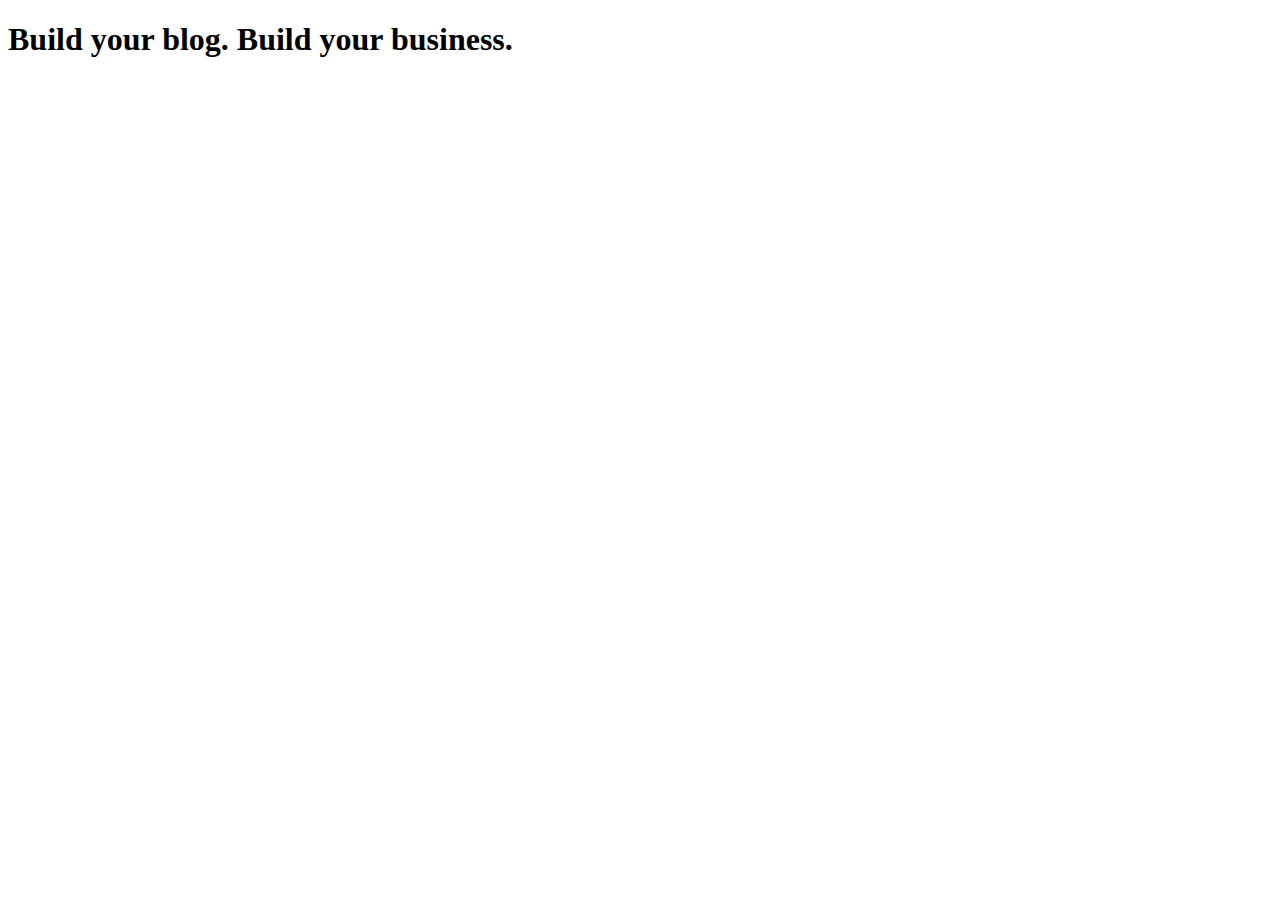
<file: matcha/index.html>
<!DOCTYPE html>
<html>
  <head>
    <!-- Aquí va información importante pero no visible dentro del navegador -->
    <title>Matcha</title>
  </head>
    <!-- Esto es lo que se verá en el navegador web -->
    <h1>Build your blog. Build your business.</h1>
</html>
</file>
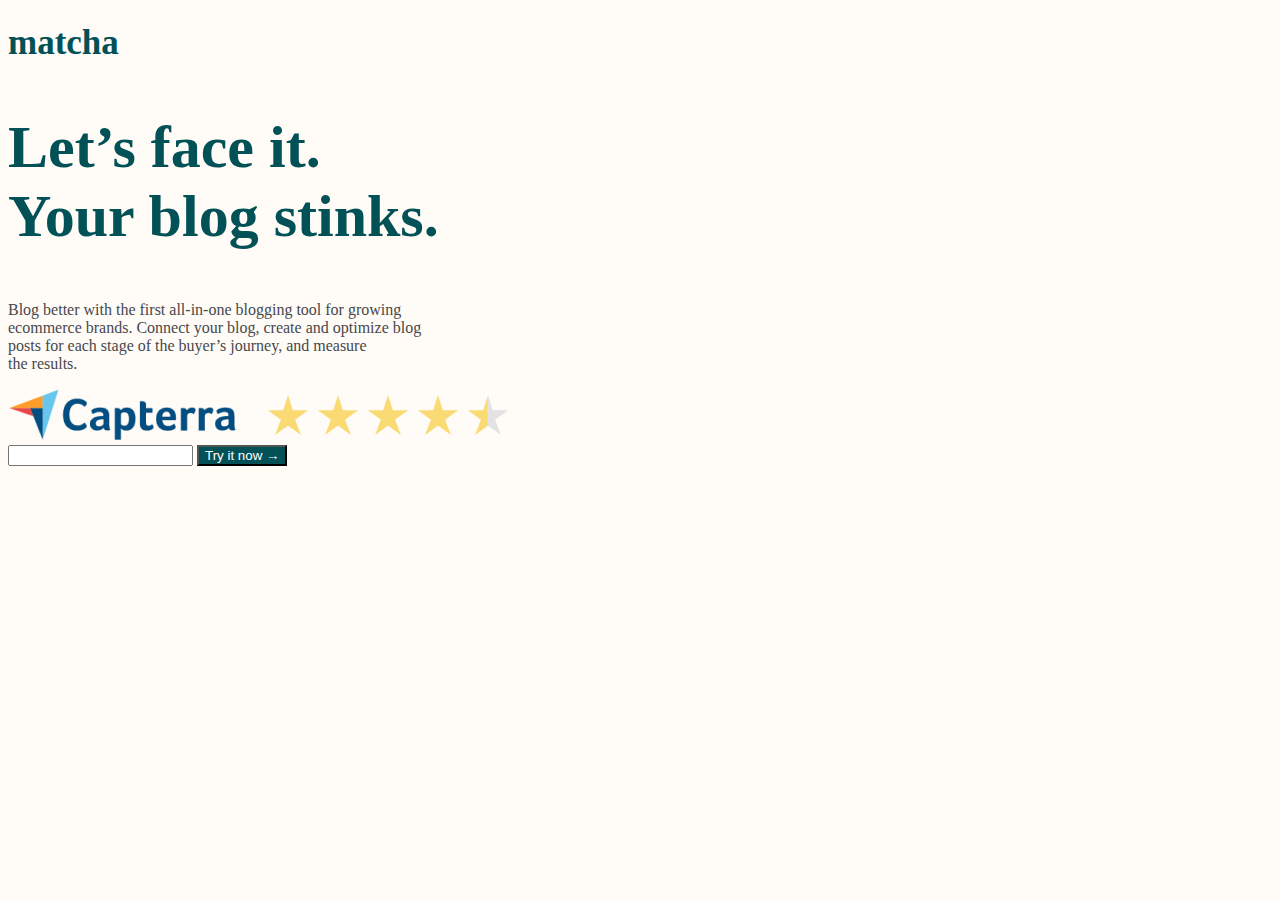
<file: matcha/index_matcha.html>
<!DOCTYPE html>
<html>
  <head>
    <title>Matcha</title>
    <link rel="stylesheet" href="mystyle.css">
  </head>
  <body>
    <h1>matcha</h1>
    <h2>
      Let’s face it.<br>
      Your blog stinks.
    </h2>
    <p>
      Blog better with the first all-in-one blogging tool for growing<br>
      ecommerce brands. Connect your blog, create and optimize blog<br> 
      posts for each stage of the buyer’s journey, and measure<br>
      the results.
    </p>
    <img src="/resources/capterra.png" alt="capterra">
    <form>
      <input type="email"/>
      <button type="submit" style="background-color:#025157">
        Try it now &rarr;
      </button>
    </form>
  </body>
</html>
</file>
<file: matcha/mystyle.css>
body {
    background-color:#fffbf7;
  }
h1{
  color: #025157;
  font-size: 35px;
}
h2{
  color: #025157;
  font-size: 60px;
}
p{
  color: #46484c;
}
button{
  color: #fff;
}
</file>
